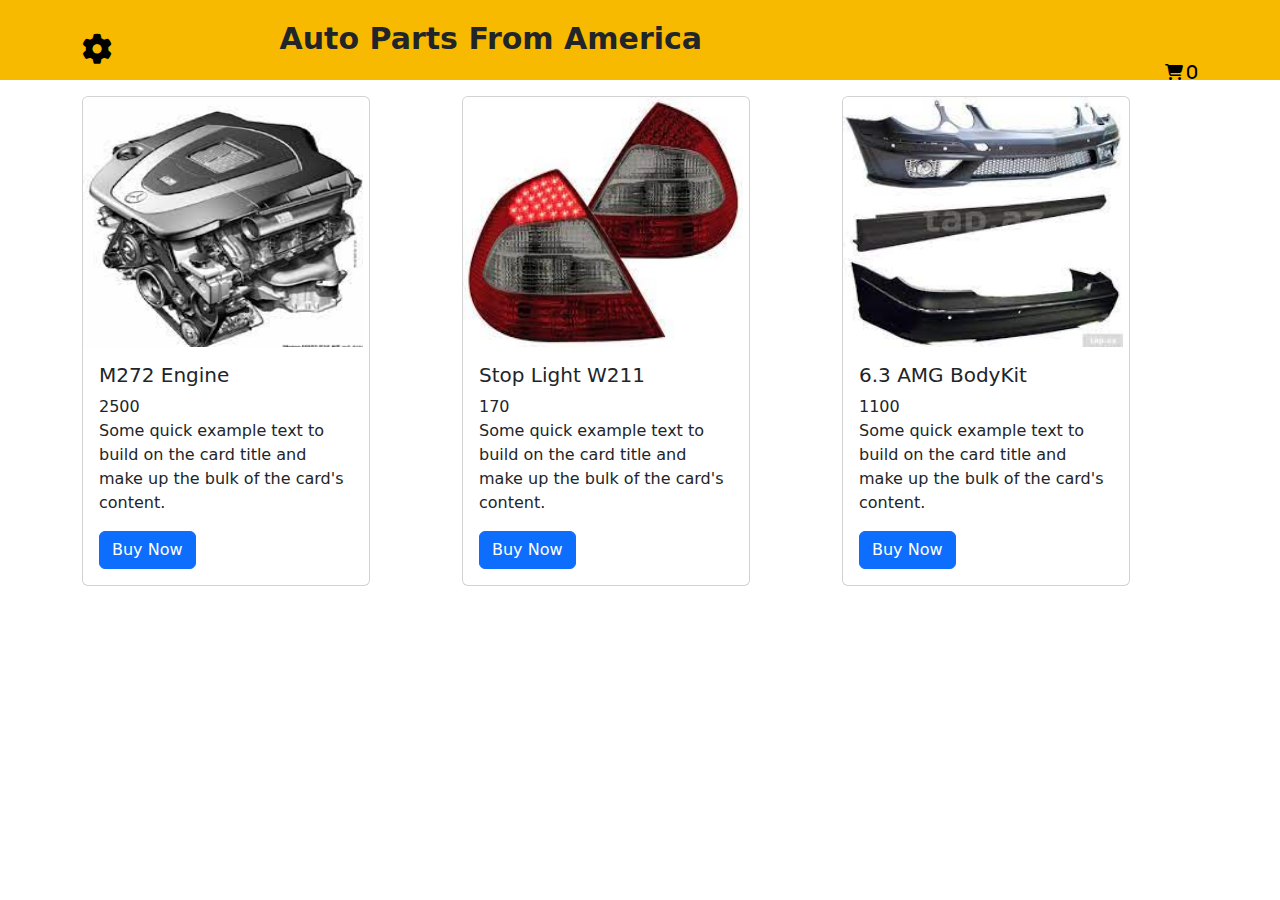
<file: index.html>
<!DOCTYPE html>
<html lang="en">

<head>
    <meta charset="UTF-8">
    <meta http-equiv="X-UA-Compatible" content="IE=edge">
    <meta name="viewport" content="width=device-width, initial-scale=1.0">
    <link rel="stylesheet" href="	https://cdn.jsdelivr.net/npm/bootstrap@5.2.0-beta1/dist/css/bootstrap.min.css">
    <link rel="stylesheet" href="https://cdnjs.cloudflare.com/ajax/libs/font-awesome/6.1.1/css/all.min.css">
    <link rel="stylesheet" href="/assets/css/style.css">

    <title>Basket</title>
</head>

<body>
    <header class="main-header">
        <div class="container">
            <div class="row align-items-center">
                <div class="col-lg-2 col-6">
                    <div class="logo">
                        <a href="index.html">
                            <i class="fa-solid fa-gear"></i>
                        </a>
                    </div>

                </div>
                <div class="col-lg-10 col-6">
                    <div class="right-header text-end">
                        <span class="theme">Auto Parts From America</span>
                        <a href="basket.html">
                            <i class="fa-solid fa-cart-shopping">
                                <span id="prodCount">0</span>
                            </i>
                        </a>
                    </div>

                </div>
            </div>
        </div>
    </header>
    <section class="mt-3" id="Parts">
        <div class="container">
            <div class="row allProduct">
                
                <div  class="col-lg-4 align-items-center">
                    <div class="card" style="width: 18rem;" data-id = "1">
                        <img class="card-img-top" src="assets/photos/Без названия.img" >
                        <div class="card-body">
                            <h5 class="card-title">M272 Engine</h5>
                            <span class="price">2500</span>
                            <p class="card-text">Some quick example text to build on the card title and make up the bulk
                                of the card's content.</p>
                            <a href="#" class="btn btn-primary addBasket">Buy Now</a>
                        </div>
                    </div>
                </div>
                <div  class="col-lg-4">
                    <div class="card" style="width: 18rem;" data-id = "2">
                        <img class="card-img-top" src="assets/photos/stoplamp.jfif" >
                        <div class="card-body">
                            
                            <h5 class="card-title">Stop Light W211</h5>
                            <span class="price">170</span>
                            <p class="card-text">Some quick example text to build on the card title and make up the bulk
                                of the card's content.</p>
                            <a href="#" class="btn btn-primary addBasket">Buy Now</a>
                        </div>
                    </div>
                </div>
                <div  class="col-lg-4">
                    <div class="card" style="width: 18rem;" data-id = "3">
                        <img class="card-img-top" src="assets/photos/bufer.jfif" >
                        <div class="card-body">
                            <h5 class="card-title">6.3 AMG BodyKit</h5>
                            <span class="price">1100</span>
                            <p class="card-text">Some quick example text to build on the card title and make up the bulk
                                of the card's content.</p>
                            <a href="#" class="btn btn-primary addBasket">Buy Now</a>
                        </div>
                    </div>
                </div>
            </div>
        </div>
    </section>
    <script src="assets/js/main.js"></script>
</body>
    
</html>
</file>
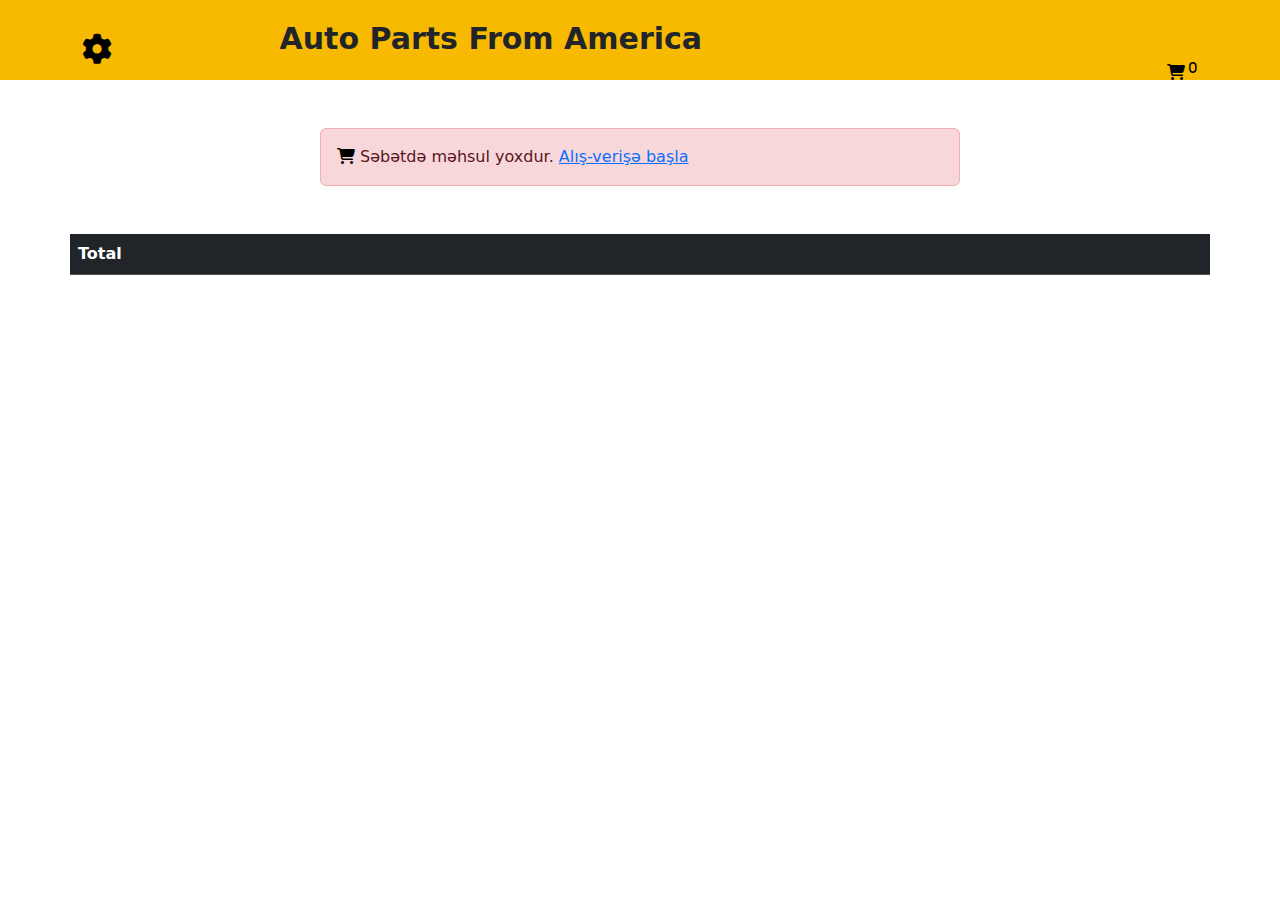
<file: basket.html>
<!DOCTYPE html>
<html lang="en">
<head>
    <meta charset="UTF-8">
    <meta http-equiv="X-UA-Compatible" content="IE=edge">
    <meta name="viewport" content="width=device-width, initial-scale=1.0">
    <link rel="stylesheet" href="	https://cdn.jsdelivr.net/npm/bootstrap@5.2.0-beta1/dist/css/bootstrap.min.css">
    <link rel="stylesheet" href="https://cdnjs.cloudflare.com/ajax/libs/font-awesome/6.1.1/css/all.min.css">
    <link rel="stylesheet" href="/assets/css/style.css">
 
    <title>Document</title>
</head>
<body>
    <!DOCTYPE html>
<html lang="en">

<head>
    <meta charset="UTF-8">
    <meta http-equiv="X-UA-Compatible" content="IE=edge">
    <meta name="viewport" content="width=device-width, initial-scale=1.0">
    <link rel="stylesheet" href="	https://cdn.jsdelivr.net/npm/bootstrap@5.2.0-beta1/dist/css/bootstrap.min.css">
    <link rel="stylesheet" href="https://cdnjs.cloudflare.com/ajax/libs/font-awesome/6.1.1/css/all.min.css">
    <link rel="stylesheet" href="/assets/css/style.css">

    <title>Basket</title>
</head>

<body>
    <header class="main-header">
        <div class="container">
            <div class="row align-items-center">
                <div class="col-lg-2 col-6">
                    <div class="logo">
                        <a href="index.html">
                            <i class="fa-solid fa-gear"></i>
                        </a>
                    </div>

                </div>
                <div class="col-lg-10 col-6">
                    <div class="right-header text-end">
                        <span class="theme">Auto Parts From America</span>
                        <a href="basket.html">
                            <i class="fa-solid fa-cart-shopping">
                                <sup id="prodCount">0</sup>
                            </i>
                        </a>
                    </div>

                </div>
            </div>
        </div>
    </header>
    <div class="w-50 mx-auto mt-5 d-none" id="Alert">
        <div class="alert alert-danger" role="alert">
            <i class="fa-solid fa-cart-shopping"></i> Səbətdə məhsul yoxdur. <a href="index.html">Alış-verişə başla</a>
        </div>
      </div>
    
    <div class="container">
        <div class="row mt-4">
            <table class="table table-dark">
                <thead>
                  <tr>
                    <th>№</th>
                    <th>Image</th>
                    <th>Product Name</th>
                    <th>Count</th>
                    <th>Price</th>
                    <th>Total</th>
                    <th>Delete</th>
                  </tr>
                </thead>
                <tbody id="tbody">
                  <!-- <tr>
                    <td>1</td>
                    <td>
                        <img src="/assets/photos/stoplamp.jfif" >
                    </td>
                    <td>Product 1</td>
                    <td>2</td>
                  </tr> -->
                </tbody>
               
                

              </table>
              <!-- <table class="table table-dark">
                <thead>
                    <tr>
                        <th>Total</th>
                    </tr>
                </thead>
                <tbody id="total-body">

                </tbody>
            </table> -->
        </div>
        
    </div>
    <div class="container">
        <div class="row mt-4">
            <table class="table table-dark">
                <thead>
                  <tr>
                    
                    <th>Total</th>
                    
                  </tr>
                </thead>
                <tbody id="ttotal">
                  <!-- <tr>
                    <td>1</td>
                    <td>
                        <img src="/assets/photos/stoplamp.jfif" >
                    </td>
                    <td>Product 1</td>
                    <td>2</td>
                  </tr> -->
                </tbody>
               
                

              </table>
              <!-- <table class="table table-dark">
                <thead>
                    <tr>
                        <th>Total</th>
                    </tr>
                </thead>
                <tbody id="total-body">

                </tbody>
            </table> -->
        </div>
        
    </div>
    <div class="w-50 mx-auto mt-5 d-none" id="Alert">
        <div class="alert alert-danger" role="alert">
            <i class="fa-solid fa-cart-shopping"></i> Səbətdə məhsul yoxdur. <a href="index.html">Alış-verişə başla</a>
        </div>
      </div>
    <script src="assets/js/main.js"></script> 
    <script src="assets/js/basket.js"></script>

</body>

</html>
    
</body>
</html>
</file>
<file: assets/css/style.css>
i {
  color: black;
}

.main-header {
  padding-top: 1rem;
  width: 100%;
  height: 80px;
  background-color: #F7BA01;
}
.main-header .logo i {
  -webkit-animation: gear 5s linear infinite;
          animation: gear 5s linear infinite;
  font-size: 30px;
}
@-webkit-keyframes gear {
  0% {
    transform: rotate(0deg);
  }
  100% {
    transform: rotate(360deg);
  }
}
@keyframes gear {
  0% {
    transform: rotate(0deg);
  }
  100% {
    transform: rotate(360deg);
  }
}
.main-header .right-header .theme {
  font-weight: bold;
  padding-right: 31rem;
  font-size: 30px;
}

#Parts .card .card-img-top {
  height: 250px;
  width: 280px;
}/*# sourceMappingURL=style.css.map */
</file>
